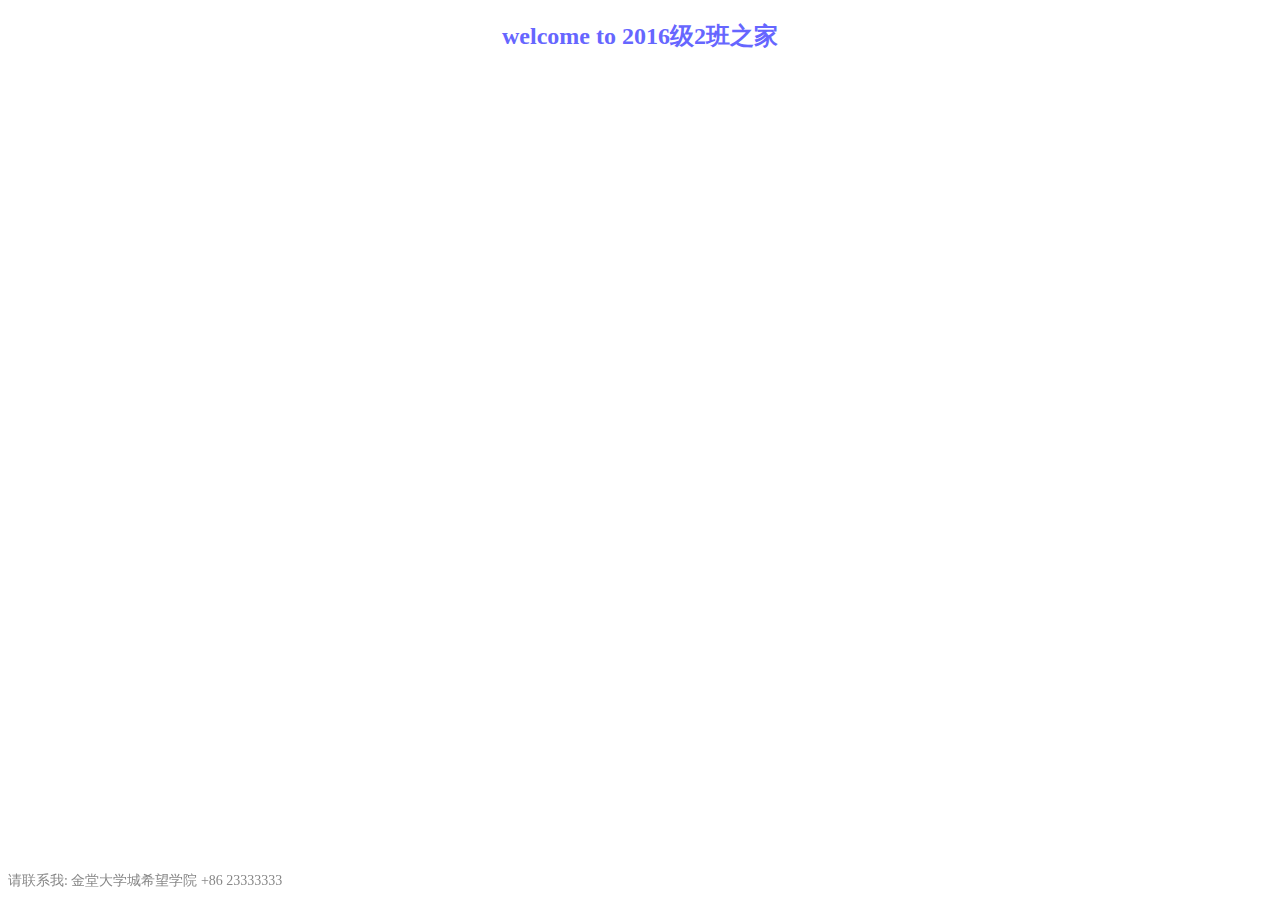
<file: index.html>
<!DOCTYPE html>
<html>
<head>
	<title>2016级2班 班级网站</title>
	<link rel="stylesheet" type="text/css" href="main.css">
</head>
<body>
	<h2>welcome to 2016级2班之家</h2>

	<ul>
		<li>
			
		</li>
	</ul>
	<footer>
		请联系我: 金堂大学城希望学院  +86 23333333

	</footer>
</body>
</html>
</file>
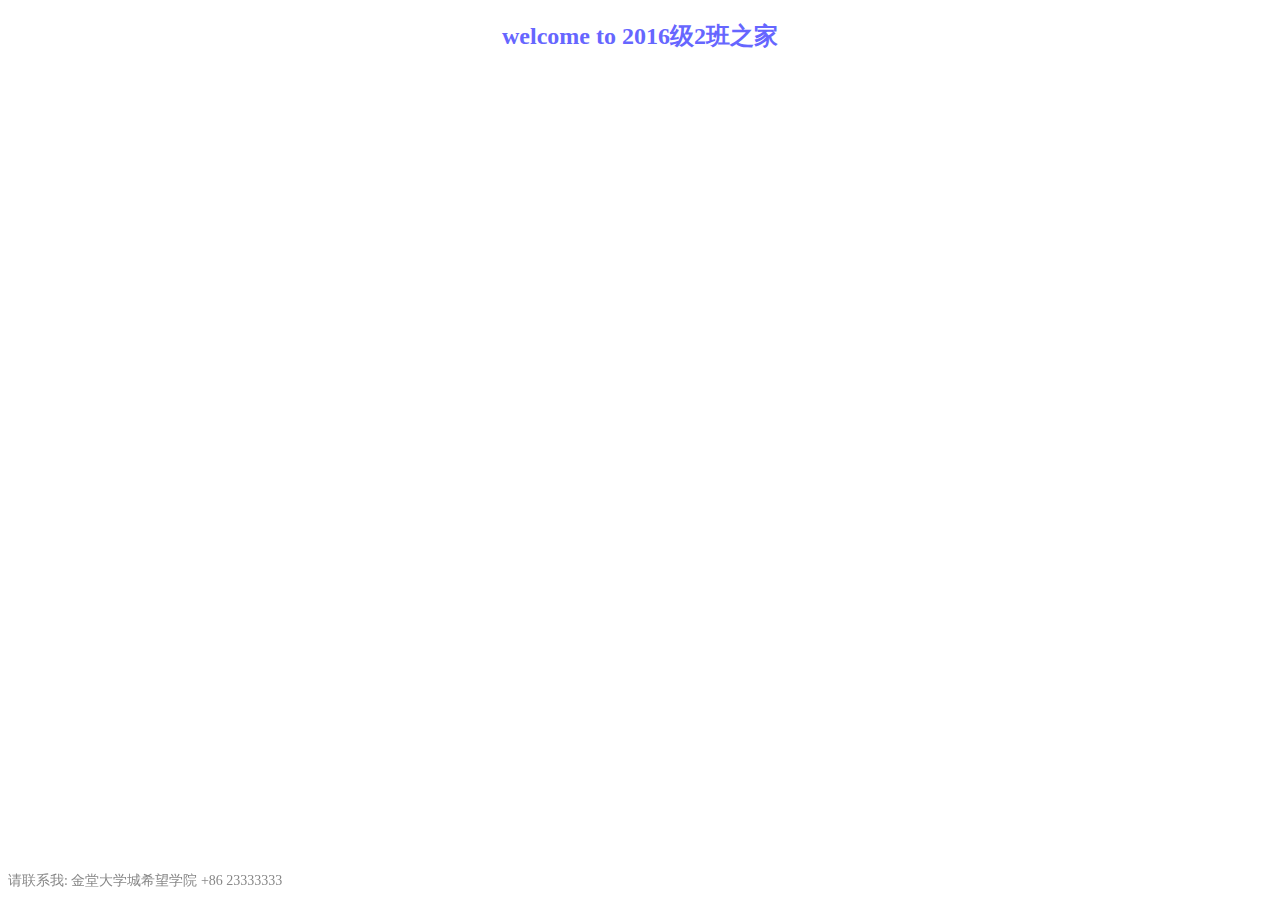
<file: 20162010.html>
<!DOCTYPE html>
<html>
<head>
	<title>2016级2班 班级网站</title>
	<link rel="stylesheet" type="text/css" href="main.css">
</head>
<body>
	<h2>welcome to 2016级2班之家</h2>

	<ul>
		<li>
			
		</li>
	</ul>
	<footer>
		请联系我: 金堂大学城希望学院  +86 23333333

	</footer>
</body>
</html>
</file>
<file: main.css>
footer{
	color: #888;
	font-size: 14px;
	position: fixed;
	bottom: 10px;
}
ul{
	list-style: none;
}

h2{
	color: #66f;
	text-align: center;
}
</file>
